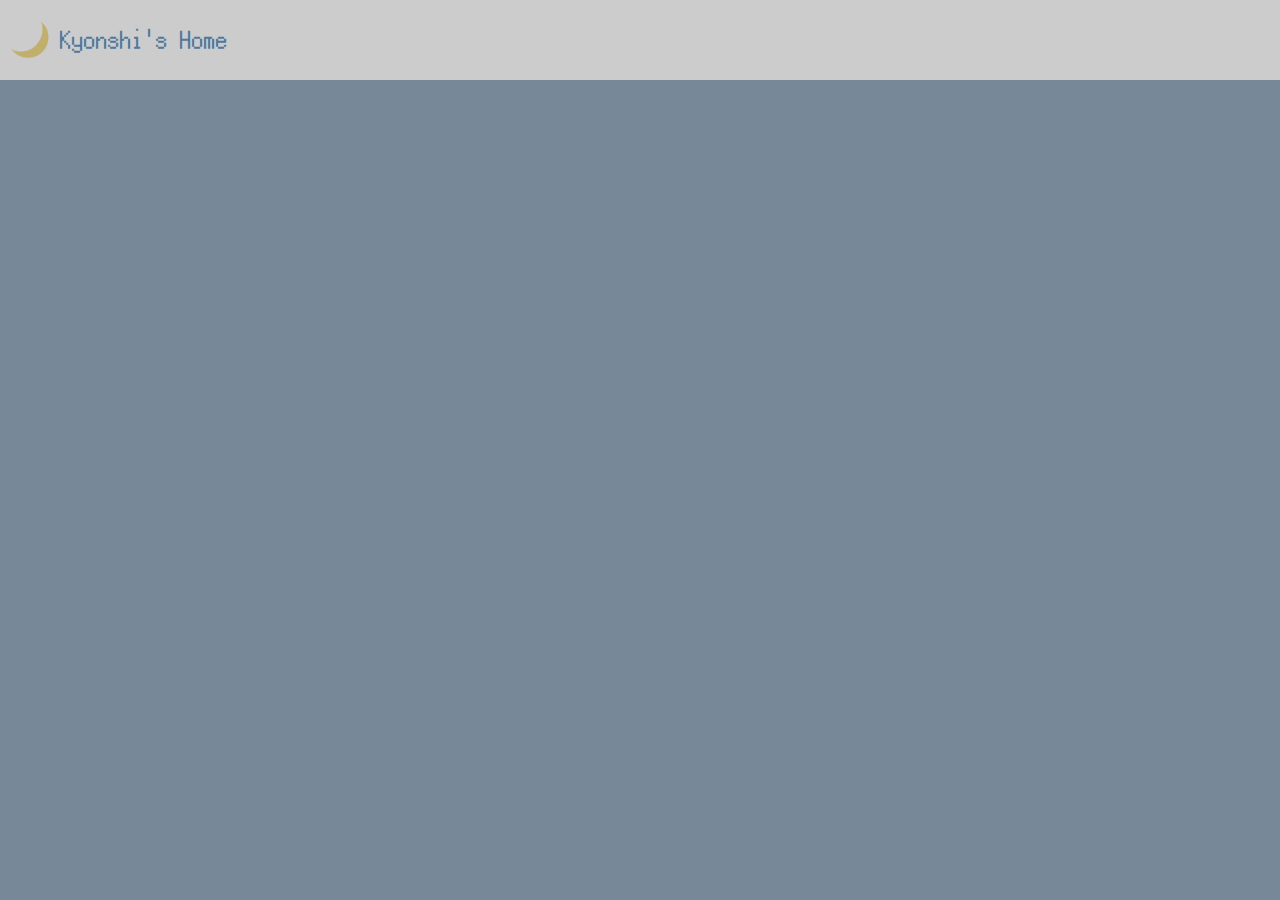
<file: index.html>
<!DOCTYPE html>
<html lang="ja">
    <head>
        <meta charset="UTF-8">
        <meta property="og:title" content="kyonshi's home" >
        <meta property="og:description" content="kyonshiのホームページ" >
        <meta property="og:image" content="https://kyonshi0104.github.io/home/img/kyonshi_cat.png" >
        <meta property="og:url" content="https://kyonshi0104.github.io/home/" >
        <meta property="og:type" content="website" >
        <meta name="keywords" content="kyonshi, kyonshi0104" />
        <link rel="icon" href="./img/Densi.ico">
        <title>kyonshi's home</title>
        <link rel="stylesheet" href="./css/style.css">
    </head>
    <body>
        <header>
            <img src="./img/Densi.ico" alt=”icon” width="40" height="40" class="img">
            <p>Kyonshi's Home</p>
        </header>
    </body>
</html>
</file>
<file: css/style.css>
@font-face {
    font-family: "PixelMplus12";
    src: url("../fonts/PixelMplus12.ttf") format("truetype");
    }

body {
    font-family: "PixelMplus12";
    background-color: lightslategray;
    color: rgb(79, 120, 156);
}

header {
    width: 100%;
    height: 80px;
    background: #CCC;
    padding: 20px 50px 20px 0px;
    box-sizing: border-box;
    position: fixed;
    top: 0;
    left: 0;
    display: flex;
    align-items: center;
    font-size: 24px;
}

footer {
    width: 100%;
    height: 80px;
    background: #CCC;
    padding: 20px 50px 10px 20px;
    box-sizing: border-box;
    position: fixed;
    bottom: 0;
    left: 0;
    right: 0;
    display: flex;
    align-items: flex-end;
    font-size: 24px;
}

.img {
    margin: 10px;
}
</file>
